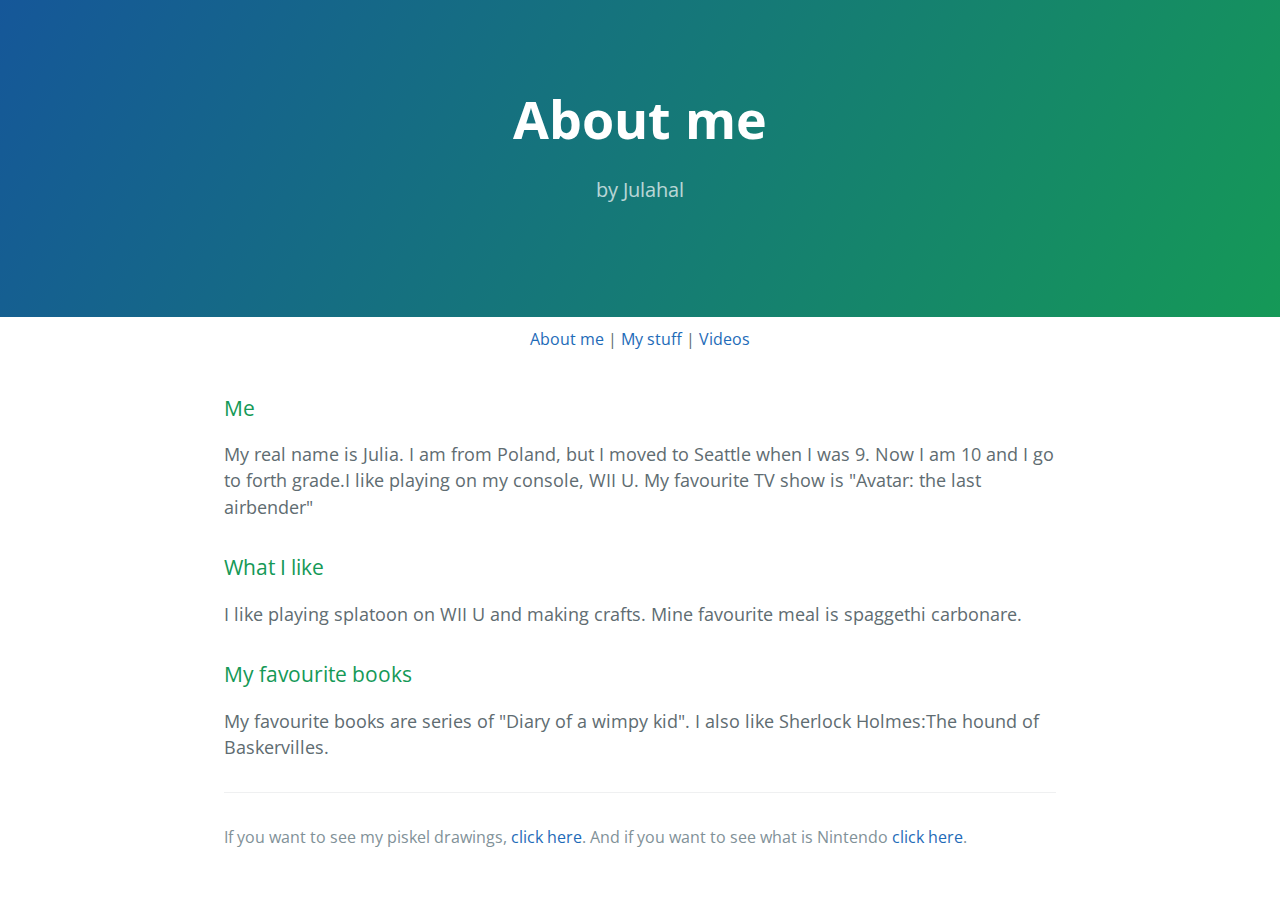
<file: index.html>
<!DOCTYPE html>
<html lang="en-us">
  <head>
    <meta charset="UTF-8">
    <title>All about julahal</title>
    <meta name="viewport" content="width=device-width, initial-scale=1">
    <link rel="stylesheet" type="text/css" href="stylesheets/normalize.css" media="screen">
    <link href='https://fonts.googleapis.com/css?family=Open+Sans:400,700' rel='stylesheet' type='text/css'>
    <link rel="stylesheet" type="text/css" href="stylesheets/stylesheet.css" media="screen">
    <link rel="stylesheet" type="text/css" href="stylesheets/github-light.css" media="screen">
  </head>
  <body>
    <section class="page-header">
      <h1 class="project-name">About me</h1>
      <h2 class="project-tagline">by Julahal</h2>
    </section>
    <nav class="center">
      <a href="/">About me</a> |
      <a href="/piskel.html">My stuff</a> |
      <a href="/videos.html">Videos</a>
    </nav>
    
    <section class="main-content">
      <h3>
<a id="welcome-to-github-pages" class="anchor" href="#welcome-to-github-pages" aria-hidden="true"><span class="octicon octicon-link"></span></a>Me</h3>

<p>My real name is Julia. I am from Poland, but I moved to Seattle when I was 9. Now I am 10 and I go to forth grade.I like playing on my console, WII U. My favourite TV show is "Avatar: the last airbender" </p>

<h3>
<a id="designer-templates" class="anchor" href="#designer-templates" aria-hidden="true"><span class="octicon octicon-link"></span></a>What I like</h3>

<p>I like playing splatoon on WII U and making crafts. Mine favourite meal is spaggethi carbonare.  
</p>

<h3>
<a id="creating-pages-manually" class="anchor" href="#creating-pages-manually" aria-hidden="true"><span class="octicon octicon-link"></span></a>My favourite books</h3>

<p>My favourite books are series of "Diary of a wimpy kid". I also like Sherlock Holmes:The hound of Baskervilles.</p>




      <footer class="site-footer">

        <span class="site-footer-credits">If you want to see my piskel drawings, 
        <a href="http://www.piskelapp.com/user/4865622521413632">click here</a>. And if you want to see what is Nintendo  </a>  <a href="http://www.nintendo.com/">click here</a>.</span>
      </footer>

    </section>

  
  </body>
</html>
</file>
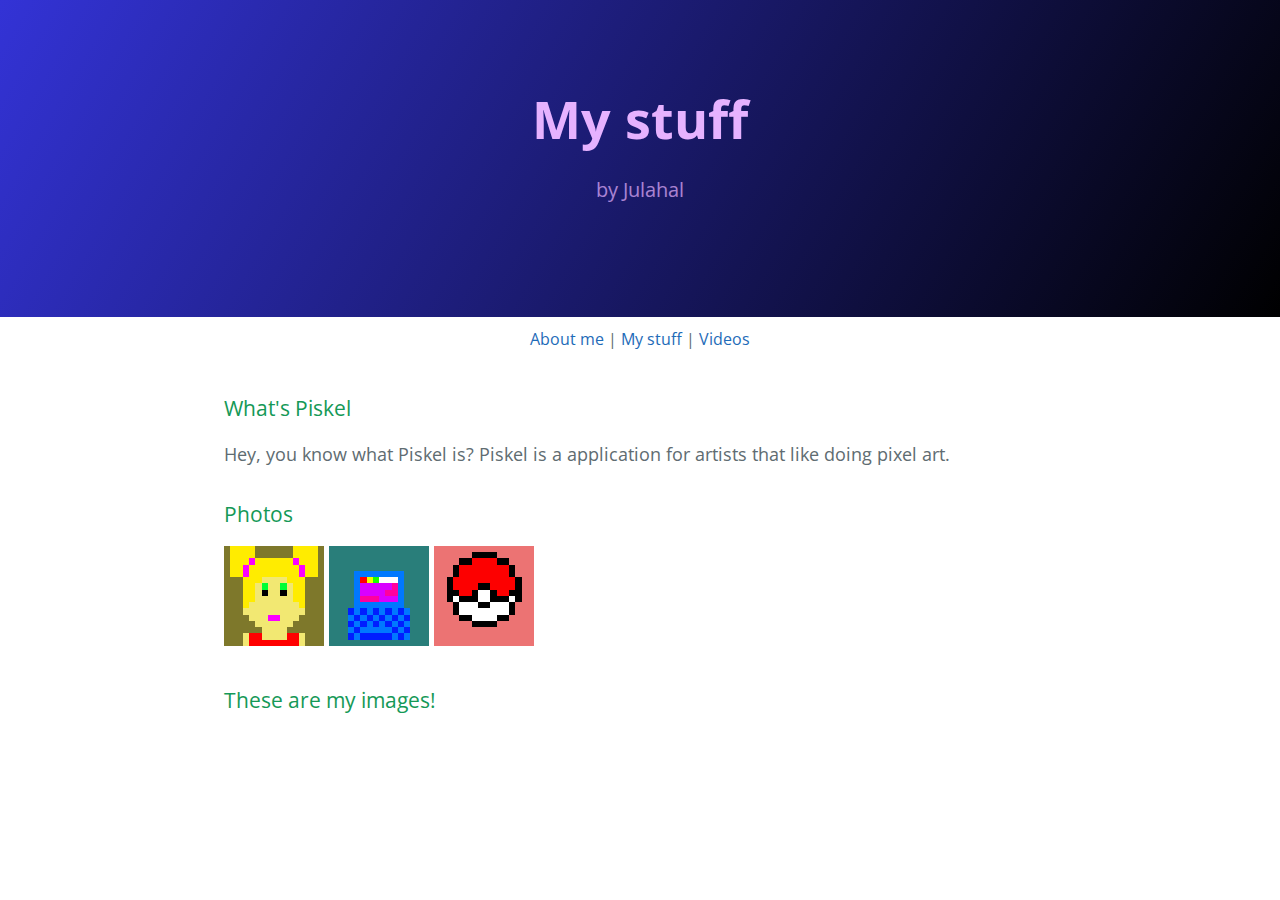
<file: piskel.html>
<!DOCTYPE html>
<html lang="en-us">
  <head>
    <meta charset="UTF-8">
    <title>All about julahal :: Piskel</title>
    <meta name="viewport" content="width=device-width, initial-scale=1">
    <link rel="stylesheet" type="text/css" href="stylesheets/normalize.css" media="screen">
    <link href='https://fonts.googleapis.com/css?family=Open+Sans:400,700' rel='stylesheet' type='text/css'>
    <link rel="stylesheet" type="text/css" href="stylesheets/stylesheet.css" media="screen">
    <link rel="stylesheet" type="text/css" href="stylesheets/github-light.css" media="screen">
  </head>
  <body>
    <section class="page-header piskel">
      <h1 class="project-name">My stuff</h1>
      <h2 class="project-tagline">by Julahal</h2>
    </section>
    <nav class="center">
      <a href="/">About me</a> |
      <a href="/piskel.html">My stuff</a> |
      <a href="">Videos</a>
    </nav>
    
    <section class="main-content">
      <h3>
<a id="welcome-to-github-pages" class="anchor" href="#welcome-to-github-pages" aria-hidden="true"><span class="octicon octicon-link"></span></a>What's Piskel</h3>

<p>Hey, you know what Piskel is? Piskel is a application for artists that like doing pixel art.</p>

<h3>
<a id="designer-templates" class="anchor" href="#designer-templates" aria-hidden="true"><span class="octicon octicon-link"></span></a>Photos</h3>  
<img src="images/girlsface.gif" alt="Girl's face" width="100" height="100">
<img src="images/computer.gif" alt="Computer" width="100" height="100">
<img src="images/pokeball.gif" alt="Pokeball" width="100" height="100">
<h3>
  These are my images!
</h3>




      

    </section>

  
  </body>
</html>
</file>
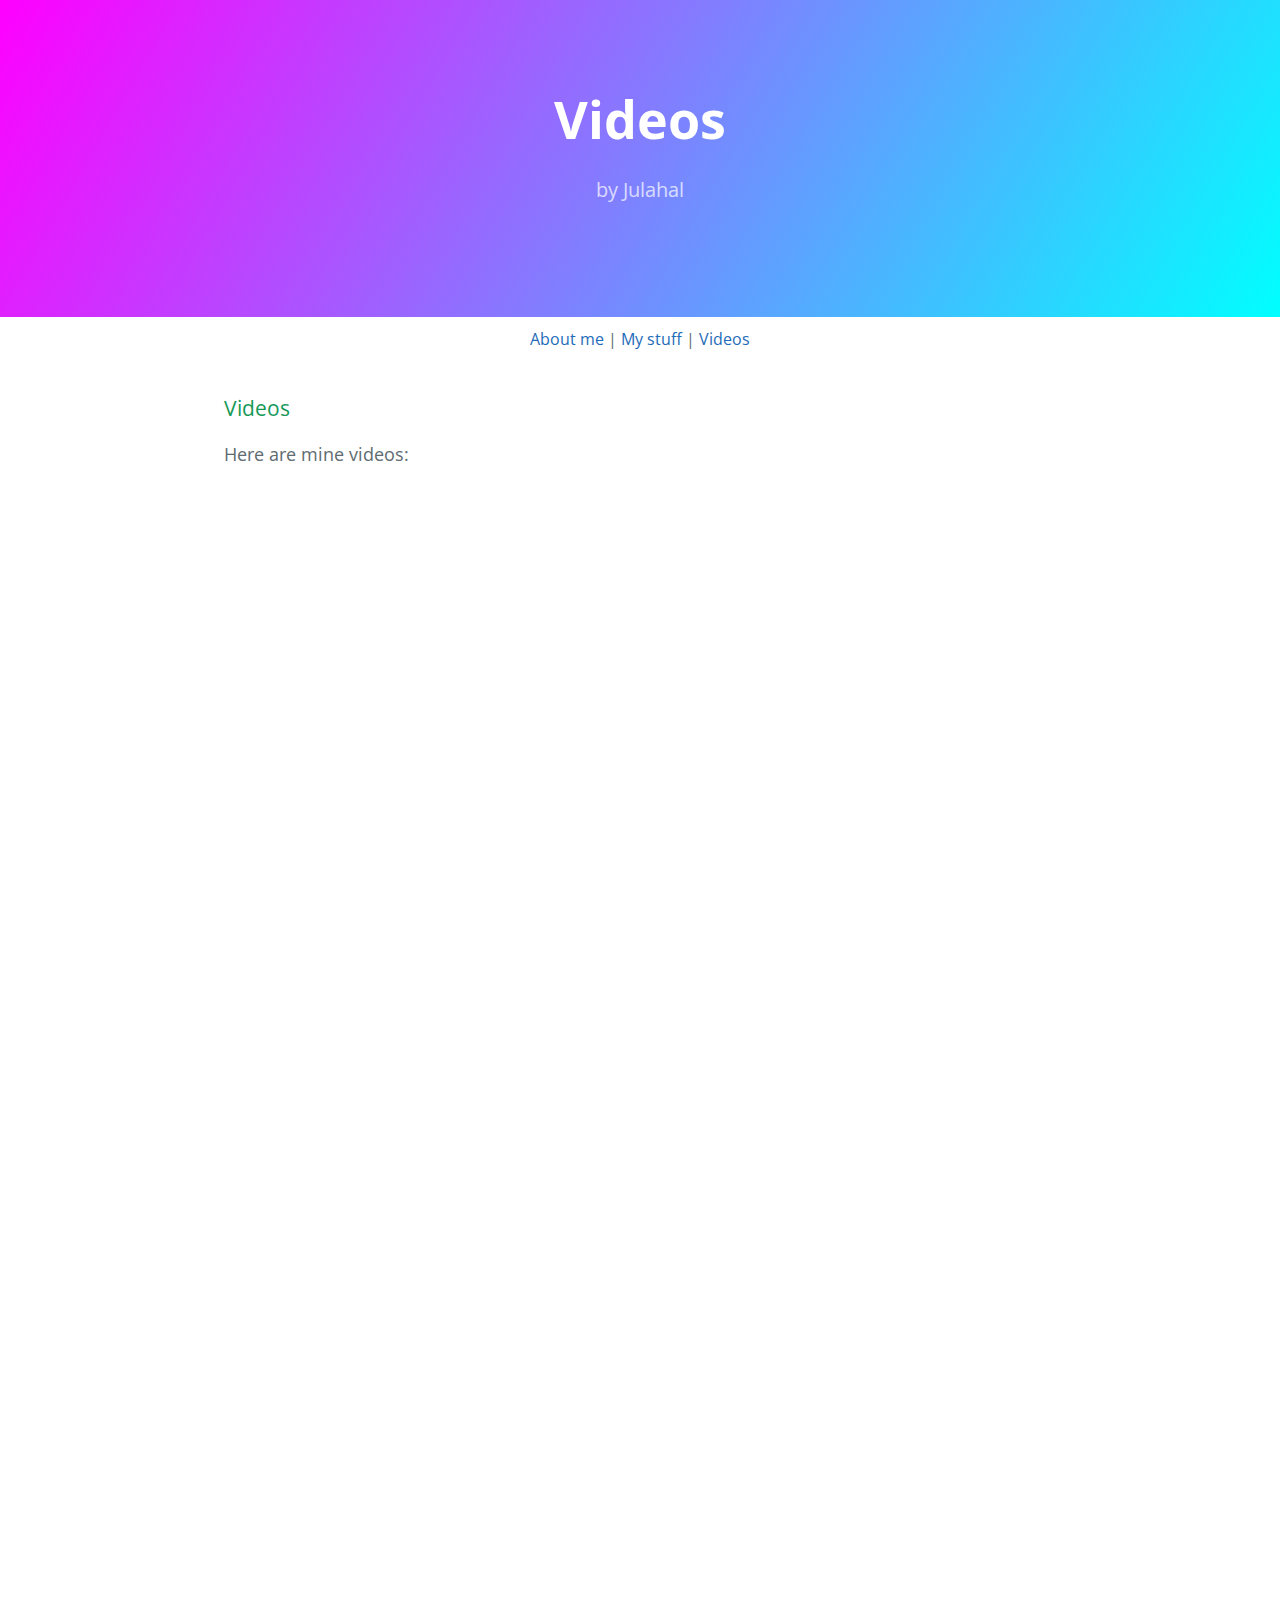
<file: videos.html>
<!DOCTYPE html>
<html lang="en-us">
  <head>
    <meta charset="UTF-8">
    <title>All about julahal :: Videos</title>
    <meta name="viewport" content="width=device-width, initial-scale=1">
    <link rel="stylesheet" type="text/css" href="stylesheets/normalize.css" media="screen">
    <link href='https://fonts.googleapis.com/css?family=Open+Sans:400,700' rel='stylesheet' type='text/css'>
    <link rel="stylesheet" type="text/css" href="stylesheets/stylesheet.css" media="screen">
    <link rel="stylesheet" type="text/css" href="stylesheets/github-light.css" media="screen">
  </head>
  <body>
    <section class="page-header videos">
      <h1 class="project-name">Videos</h1>
      <h2 class="project-tagline">by Julahal</h2>
    </section>
    <nav class="center">
      <a href="/">About me</a> |
      <a href="/piskel.html">My stuff</a> |
      <a href="/videos.html">Videos</a>
    </nav>
    
    <section class="main-content">
      <h3>
<a id="welcome-to-github-pages" class="anchor" href="#welcome-to-github-pages" aria-hidden="true"><span class="octicon octicon-link"></span></a>Videos</h3>

<p>Here are mine videos:</p>
<iframe width="650" height="315" src="https://www.youtube.com/embed/BgRDW5OR-pc" frameborder="0" allowfullscreen></iframe>
<iframe width="650" height="315" src="https://www.youtube.com/embed/HHiHmsK6lcw" frameborder="0" allowfullscreen></iframe>
<iframe width="650" height="315" src="https://www.youtube.com/embed/YIr5ZeAK2RM" frameborder="0" allowfullscreen></iframe>
<iframe width="650" height="315" src="https://www.youtube.com/embed/dVe4LqqF8Lc" frameborder="0" allowfullscreen></iframe>
<iframe width="650" height="315" src="https://www.youtube.com/embed/lVv-ezSK0qU" frameborder="0" allowfullscreen></iframe>
<h3>
<a id="designer-templates" class="anchor" href="#designer-templates" aria-hidden="true"><span class="octicon octicon-link"></span></a></h3>  

<h3>
</h3>




      

    </section>

  
  </body>
</html>
</file>
<file: stylesheets/stylesheet.css>
* {
  box-sizing: border-box; }

body {
  padding: 0;
  margin: 0;
  font-family: "Open Sans", "Helvetica Neue", Helvetica, Arial, sans-serif;
  font-size: 16px;
  line-height: 1.5;
  color: #606c71; }

a {
  color: #1e6bb8;
  text-decoration: none; }
  a:hover {
    text-decoration: underline; }

.btn {
  display: inline-block;
  margin-bottom: 1rem;
  color: rgba(255, 255, 255, 0.7);
  background-color: rgba(255, 255, 255, 0.08);
  border-color: rgba(255, 255, 255, 0.2);
  border-style: solid;
  border-width: 1px;
  border-radius: 0.3rem;
  transition: color 0.2s, background-color 0.2s, border-color 0.2s; }
  .btn + .btn {
    margin-left: 1rem; }

.btn:hover {
  color: rgba(255, 255, 255, 0.8);
  text-decoration: none;
  background-color: rgba(255, 255, 255, 0.2);
  border-color: rgba(255, 255, 255, 0.3); }

@media screen and (min-width: 64em) {
  .btn {
    padding: 0.75rem 1rem; } }

@media screen and (min-width: 42em) and (max-width: 64em) {
  .btn {
    padding: 0.6rem 0.9rem;
    font-size: 0.9rem; } }

@media screen and (max-width: 42em) {
  .btn {
    display: block;
    width: 100%;
    padding: 0.75rem;
    font-size: 0.9rem; }
    .btn + .btn {
      margin-top: 1rem;
      margin-left: 0; } }

.page-header {
  color: #fff;
  text-align: center;
  background-color: #159957;
  background-image: linear-gradient(120deg, #155799, #159957); }

.page-header.piskel {
  color: #E6B2ff;
  text-align: center;
  background-color: #159957;
  background-image: linear-gradient(120deg, #3333d6, #000); 
}
.page-header.videos {
  color: #ffffff;
  text-align: center;
  background-color: #ff00ff;
  background-image: linear-gradient(120deg, #ff00ff, #00ffff); 
}
@media screen and (min-width: 64em) {
  .page-header {
    padding: 5rem 6rem; } }

@media screen and (min-width: 42em) and (max-width: 64em) {
  .page-header {
    padding: 3rem 4rem; } }

@media screen and (max-width: 42em) {
  .page-header {
    padding: 2rem 1rem; } }

.project-name {
  margin-top: 0;
  margin-bottom: 0.1rem; }

@media screen and (min-width: 64em) {
  .project-name {
    font-size: 3.25rem; } }

@media screen and (min-width: 42em) and (max-width: 64em) {
  .project-name {
    font-size: 2.25rem; } }

@media screen and (max-width: 42em) {
  .project-name {
    font-size: 1.75rem; } }

.project-tagline {
  margin-bottom: 2rem;
  font-weight: normal;
  opacity: 0.7; }

@media screen and (min-width: 64em) {
  .project-tagline {
    font-size: 1.25rem; } }

@media screen and (min-width: 42em) and (max-width: 64em) {
  .project-tagline {
    font-size: 1.15rem; } }

@media screen and (max-width: 42em) {
  .project-tagline {
    font-size: 1rem; } }

.main-content :first-child {
  margin-top: 0; }
.main-content img {
  max-width: 100%; }
.main-content h1, .main-content h2, .main-content h3, .main-content h4, .main-content h5, .main-content h6 {
  margin-top: 2rem;
  margin-bottom: 1rem;
  font-weight: normal;
  color: #159957; }
.main-content p {
  margin-bottom: 1em; }
.main-content code {
  padding: 2px 4px;
  font-family: Consolas, "Liberation Mono", Menlo, Courier, monospace;
  font-size: 0.9rem;
  color: #383e41;
  background-color: #f3f6fa;
  border-radius: 0.3rem; }
.main-content pre {
  padding: 0.8rem;
  margin-top: 0;
  margin-bottom: 1rem;
  font: 1rem Consolas, "Liberation Mono", Menlo, Courier, monospace;
  color: #567482;
  word-wrap: normal;
  background-color: #f3f6fa;
  border: solid 1px #dce6f0;
  border-radius: 0.3rem; }
  .main-content pre > code {
    padding: 0;
    margin: 0;
    font-size: 0.9rem;
    color: #567482;
    word-break: normal;
    white-space: pre;
    background: transparent;
    border: 0; }
.main-content .highlight {
  margin-bottom: 1rem; }
  .main-content .highlight pre {
    margin-bottom: 0;
    word-break: normal; }
.main-content .highlight pre, .main-content pre {
  padding: 0.8rem;
  overflow: auto;
  font-size: 0.9rem;
  line-height: 1.45;
  border-radius: 0.3rem; }
.main-content pre code, .main-content pre tt {
  display: inline;
  max-width: initial;
  padding: 0;
  margin: 0;
  overflow: initial;
  line-height: inherit;
  word-wrap: normal;
  background-color: transparent;
  border: 0; }
  .main-content pre code:before, .main-content pre code:after, .main-content pre tt:before, .main-content pre tt:after {
    content: normal; }
.main-content ul, .main-content ol {
  margin-top: 0; }
.main-content blockquote {
  padding: 0 1rem;
  margin-left: 0;
  color: #819198;
  border-left: 0.3rem solid #dce6f0; }
  .main-content blockquote > :first-child {
    margin-top: 0; }
  .main-content blockquote > :last-child {
    margin-bottom: 0; }
.main-content table {
  display: block;
  width: 100%;
  overflow: auto;
  word-break: normal;
  word-break: keep-all; }
  .main-content table th {
    font-weight: bold; }
  .main-content table th, .main-content table td {
    padding: 0.5rem 1rem;
    border: 1px solid #e9ebec; }
.main-content dl {
  padding: 0; }
  .main-content dl dt {
    padding: 0;
    margin-top: 1rem;
    font-size: 1rem;
    font-weight: bold; }
  .main-content dl dd {
    padding: 0;
    margin-bottom: 1rem; }
.main-content hr {
  height: 2px;
  padding: 0;
  margin: 1rem 0;
  background-color: #eff0f1;
  border: 0; }

@media screen and (min-width: 64em) {
  .main-content {
    max-width: 64rem;
    padding: 2rem 6rem;
    margin: 0 auto;
    font-size: 1.1rem; } }

@media screen and (min-width: 42em) and (max-width: 64em) {
  .main-content {
    padding: 2rem 4rem;
    font-size: 1.1rem; } }

@media screen and (max-width: 42em) {
  .main-content {
    padding: 2rem 1rem;
    font-size: 1rem; } }

.site-footer {
  padding-top: 2rem;
  margin-top: 2rem;
  border-top: solid 1px #eff0f1; }

.site-footer-owner {
  display: block;
  font-weight: bold; }

.site-footer-credits {
  color: #819198; }

@media screen and (min-width: 64em) {
  .site-footer {
    font-size: 1rem; } }

@media screen and (min-width: 42em) and (max-width: 64em) {
  .site-footer {
    font-size: 1rem; } }

@media screen and (max-width: 42em) {
  .site-footer {
    font-size: 0.9rem; } }

.center {
    text-align: center;
    margin: auto;
    width: 60%;
    padding: 10px;
}
</file>
<file: stylesheets/github-light.css>
/*
   Copyright 2014 GitHub Inc.

   Licensed under the Apache License, Version 2.0 (the "License");
   you may not use this file except in compliance with the License.
   You may obtain a copy of the License at

       http://www.apache.org/licenses/LICENSE-2.0

   Unless required by applicable law or agreed to in writing, software
   distributed under the License is distributed on an "AS IS" BASIS,
   WITHOUT WARRANTIES OR CONDITIONS OF ANY KIND, either express or implied.
   See the License for the specific language governing permissions and
   limitations under the License.

*/

.pl-c /* comment */ {
  color: #969896;
}

.pl-c1      /* constant, markup.raw, meta.diff.header, meta.module-reference, meta.property-name, support, support.constant, support.variable, variable.other.constant */,
.pl-s .pl-v /* string variable */ {
  color: #0086b3;
}

.pl-e  /* entity */,
.pl-en /* entity.name */ {
  color: #795da3;
}

.pl-s .pl-s1 /* string source */,
.pl-smi      /* storage.modifier.import, storage.modifier.package, storage.type.java, variable.other, variable.parameter.function */ {
  color: #333;
}

.pl-ent /* entity.name.tag */ {
  color: #63a35c;
}

.pl-k /* keyword, storage, storage.type */ {
  color: #a71d5d;
}

.pl-pds              /* punctuation.definition.string, string.regexp.character-class */,
.pl-s                /* string */,
.pl-s .pl-pse .pl-s1 /* string punctuation.section.embedded source */,
.pl-sr               /* string.regexp */,
.pl-sr .pl-cce       /* string.regexp constant.character.escape */,
.pl-sr .pl-sra       /* string.regexp string.regexp.arbitrary-repitition */,
.pl-sr .pl-sre       /* string.regexp source.ruby.embedded */ {
  color: #183691;
}

.pl-v /* variable */ {
  color: #ed6a43;
}

.pl-id /* invalid.deprecated */ {
  color: #b52a1d;
}

.pl-ii /* invalid.illegal */ {
  background-color: #b52a1d;
  color: #f8f8f8;
}

.pl-sr .pl-cce /* string.regexp constant.character.escape */ {
  color: #63a35c;
  font-weight: bold;
}

.pl-ml /* markup.list */ {
  color: #693a17;
}

.pl-mh        /* markup.heading */,
.pl-mh .pl-en /* markup.heading entity.name */,
.pl-ms        /* meta.separator */ {
  color: #1d3e81;
  font-weight: bold;
}

.pl-mq /* markup.quote */ {
  color: #008080;
}

.pl-mi /* markup.italic */ {
  color: #333;
  font-style: italic;
}

.pl-mb /* markup.bold */ {
  color: #333;
  font-weight: bold;
}

.pl-md /* markup.deleted, meta.diff.header.from-file */ {
  background-color: #ffecec;
  color: #bd2c00;
}

.pl-mi1 /* markup.inserted, meta.diff.header.to-file */ {
  background-color: #eaffea;
  color: #55a532;
}

.pl-mdr /* meta.diff.range */ {
  color: #795da3;
  font-weight: bold;
}

.pl-mo /* meta.output */ {
  color: #1d3e81;
}
</file>
